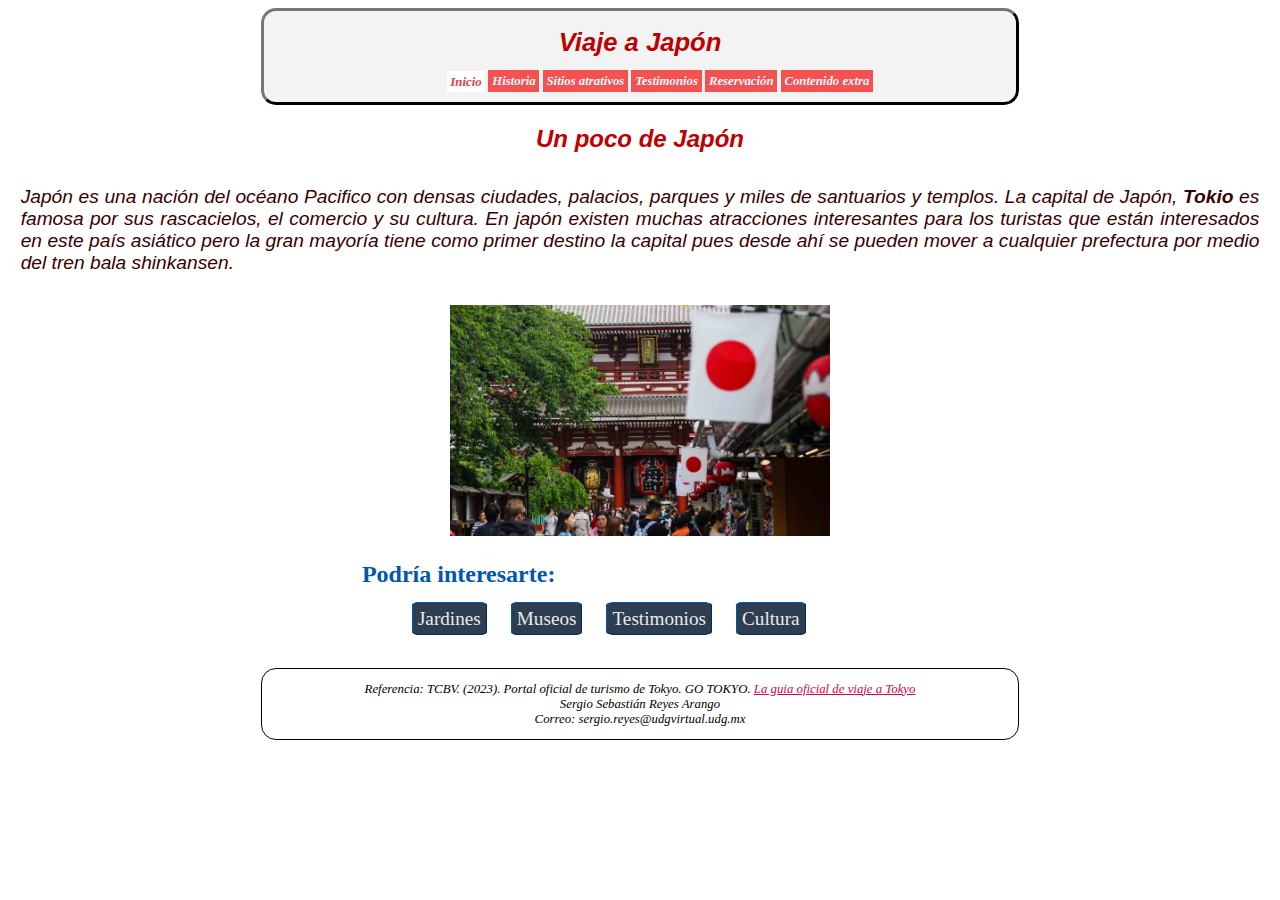
<file: index.html>
<!DOCTYPE html>
<html lang="es">
<head>
    <meta charset="UTF-8">
    <meta name="viewport" content="width=device-width, initial-scale=1.0">
    <title>Inicio</title> 
    <link rel="stylesheet" href="style.css">
    <link rel="stylesheet" href="responsive.css">
</head>

<body id="Inicio">
   
    <div id="Cabecera">
        <h1 id="TituloInicio">Viaje a Japón</h1>

        <input type="checkbox" id="Check">
        <label for="Check" class="CheckBoton">
            <img src="[data-uri]"/> 
        </label>
        
        <header id="Menu">
            <ul id="ListaMenu">
                <a class="BotonMenuActual">Inicio</a> 
                <a class="BotonMenu" href="./historia.html">Historia</a>
                <a class="BotonMenu" href="./atractivos.html">Sitios atrativos</a>
                <a class="BotonMenu" href="./testimonios.html">Testimonios</a>
                <a class="BotonMenu" href="./reservacion.html">Reservación</a>
                <a class="BotonMenu" href="./extra.html">Contenido extra</a>
            </ul>
        </header>
   </div>

    <main>
        <h2 id="SubtituloInicio">Un poco de Japón</h2>
        <p class="Texto">
            Japón es una nación del océano Pacifico con densas ciudades, palacios, parques y miles de santuarios y templos. La capital de Japón, <b>Tokio</b> es famosa por sus rascacielos, el comercio y su cultura. En japón existen muchas atracciones interesantes para los turistas que están interesados en este país asiático pero la gran mayoría tiene como primer destino la capital pues desde ahí se pueden mover a cualquier prefectura por medio del tren bala <i>shinkansen</i>. 
        </p>
        <img class="Imagenes" src="./IMG/japon.jpg" alt="Templo en Japón">
        
        <div id="SeccionesInteresantes">
            <h2>Podría interesarte:</h2>
            <ul id="ListaInteres">
                <a class="BotonInteres" href="./atractivos.html#Jardines">Jardines</a> 
                <a class="BotonInteres" href="./atractivos.html#Museos">Museos</a>
                <a class="BotonInteres" href="./testimonios.html">Testimonios</a>
                <a class="BotonInteres" href="./extra.html">Cultura</a>
            </ul>
        </div>
    </main>

    <footer id="Referencias">
        Referencia: TCBV. (2023). Portal oficial de turismo de Tokyo. GO TOKYO. <a class="Liga" href="https://www.gotokyo.org">La guia oficial de viaje a Tokyo</a>
        <br>
        Sergio Sebastián Reyes Arango
        <br>
        Correo: sergio.reyes@udgvirtual.udg.mx
    </footer>
</body>
</html>
</file>
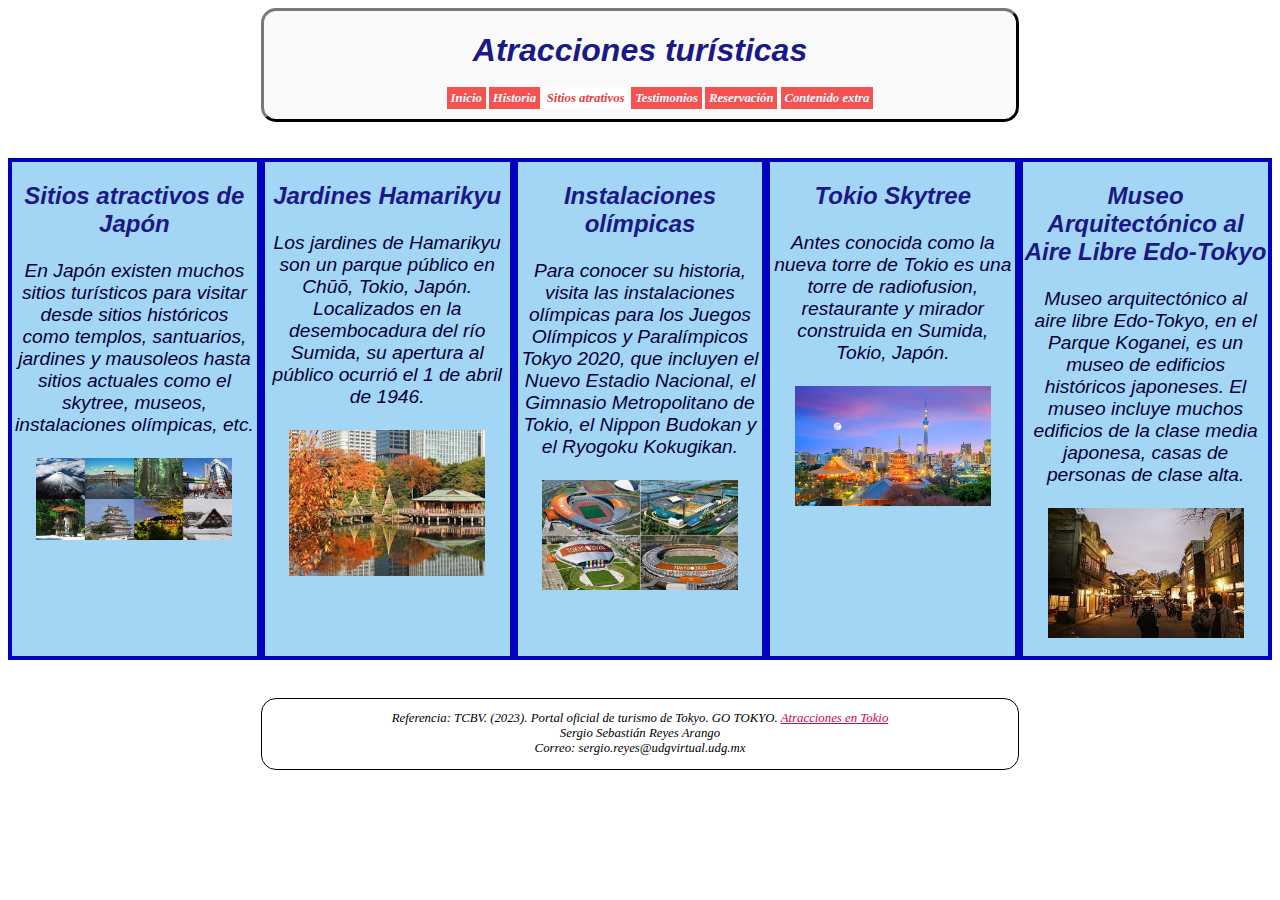
<file: atractivos.html>
<!DOCTYPE html>
<html lang="es">
<head>
    <meta charset="UTF-8">
    <meta name="viewport" content="width=device-width, initial-scale=1.0">
    <title>Atracciones turísticas</title>
    <link rel="stylesheet" href="style.css">
    <link rel="stylesheet" href="responsive.css">
</head>
<body id="Atracciones">
    
    <div id="CabeceraAtracciones">
        <h1 id="TituloAtracciones">Atracciones turísticas</h1>

        <input type="checkbox" id="Check">
        <label for="Check" class="CheckBoton">
            <img src="[data-uri]"/> 
        </label>
        
        <header id="Menu">
            <ul id="ListaMenu">
                <a class="BotonMenu" href="./index.html">Inicio</a>
                <a class="BotonMenu" href="./historia.html">Historia</a>
                <a class="BotonMenuActual">Sitios atrativos</a>
                <a class="BotonMenu" href="./testimonios.html">Testimonios</a>
                <a class="BotonMenu" href="./reservacion.html">Reservación</a>
                <a class="BotonMenu" href="./extra.html">Contenido extra</a>
            </ul>
        </header>
    </div>

    <main>
        <br><br>
        <div id="Sitios">
            <div>
                <h2 class="Subtitulo">Sitios atractivos de Japón</h2>
                <p class="Texto">
                    En Japón existen muchos sitios turísticos para visitar desde sitios históricos como templos, santuarios, jardines y mausoleos hasta sitios actuales como el skytree, museos, instalaciones olímpicas, etc.
                </p>
                <img class="Imagenes" src="./IMG/Lugares de Japón.jpg" alt="Lugares turísticos de Japón">  
            </div>

            <div>
               <h2 class="Subtitulo" id="Jardines">Jardines Hamarikyu</h2>
                <p class="Texto">
                    Los jardines de Hamarikyu son un parque público en Chūō, Tokio, Japón. Localizados en la desembocadura del río Sumida, su apertura al público ocurrió el 1 de abril de 1946.
                </p>
                <img class="Imagenes" src="./IMG/Jardines Hamarikyu.jpg" alt="Jardines Hamarikyu"> 
            </div>

            <div>
                <h2 class="Subtitulo">Instalaciones olímpicas</h2>
                <p class="Texto">
                    Para conocer su historia, visita las instalaciones olímpicas para los Juegos Olímpicos y Paralímpicos Tokyo 2020, que incluyen el Nuevo Estadio Nacional, el Gimnasio Metropolitano de Tokio, el Nippon Budokan y el Ryogoku Kokugikan.
                </p>
                <img class="Imagenes" src="./IMG/Instalaciones olímpicas tokio.jpg" alt="Instalaciones olímpicas    tokio">   
            </div>
            
            <div>
                <h2 class="Subtitulo">Tokio Skytree</h2>
                <p class="Texto">
                    Antes conocida como la nueva torre de Tokio es una torre de radiofusion, restaurante y mirador construida en Sumida, Tokio, Japón.
                </p>
                <img class="Imagenes" src="./IMG/tokyo skytree.jpg" alt="tokyo skytree">
            </div>

            <div>      
                <h2 class="Subtitulo" id="Museos">Museo Arquitectónico al Aire Libre Edo-Tokyo</h2>
                <p class="Texto">
                    Museo arquitectónico al aire libre Edo-Tokyo, en el Parque Koganei, es un museo de edificios históricos japoneses. El museo incluye muchos edificios de la clase media japonesa, casas de personas de clase alta.
                </p>
                <img class="Imagenes" src="./IMG/Museo Arquitectónico al Aire Libre Edo-Tokyo.jpg" alt="Museo Arquitectónico al Aire Libre Edo-Tokyo">
                <br>
            </div>
        </div>      
    </main>

    <footer id="Referencias">
        Referencia: TCBV. (2023). Portal oficial de turismo de Tokyo. GO TOKYO. <a class="Liga" href="https://www.gotokyo.org/es/see-and-do/attractions">Atracciones en Tokio</a>
        <br>
        Sergio Sebastián Reyes Arango
        <br>
        Correo: sergio.reyes@udgvirtual.udg.mx
    </footer>
</body>
</html>
</file>
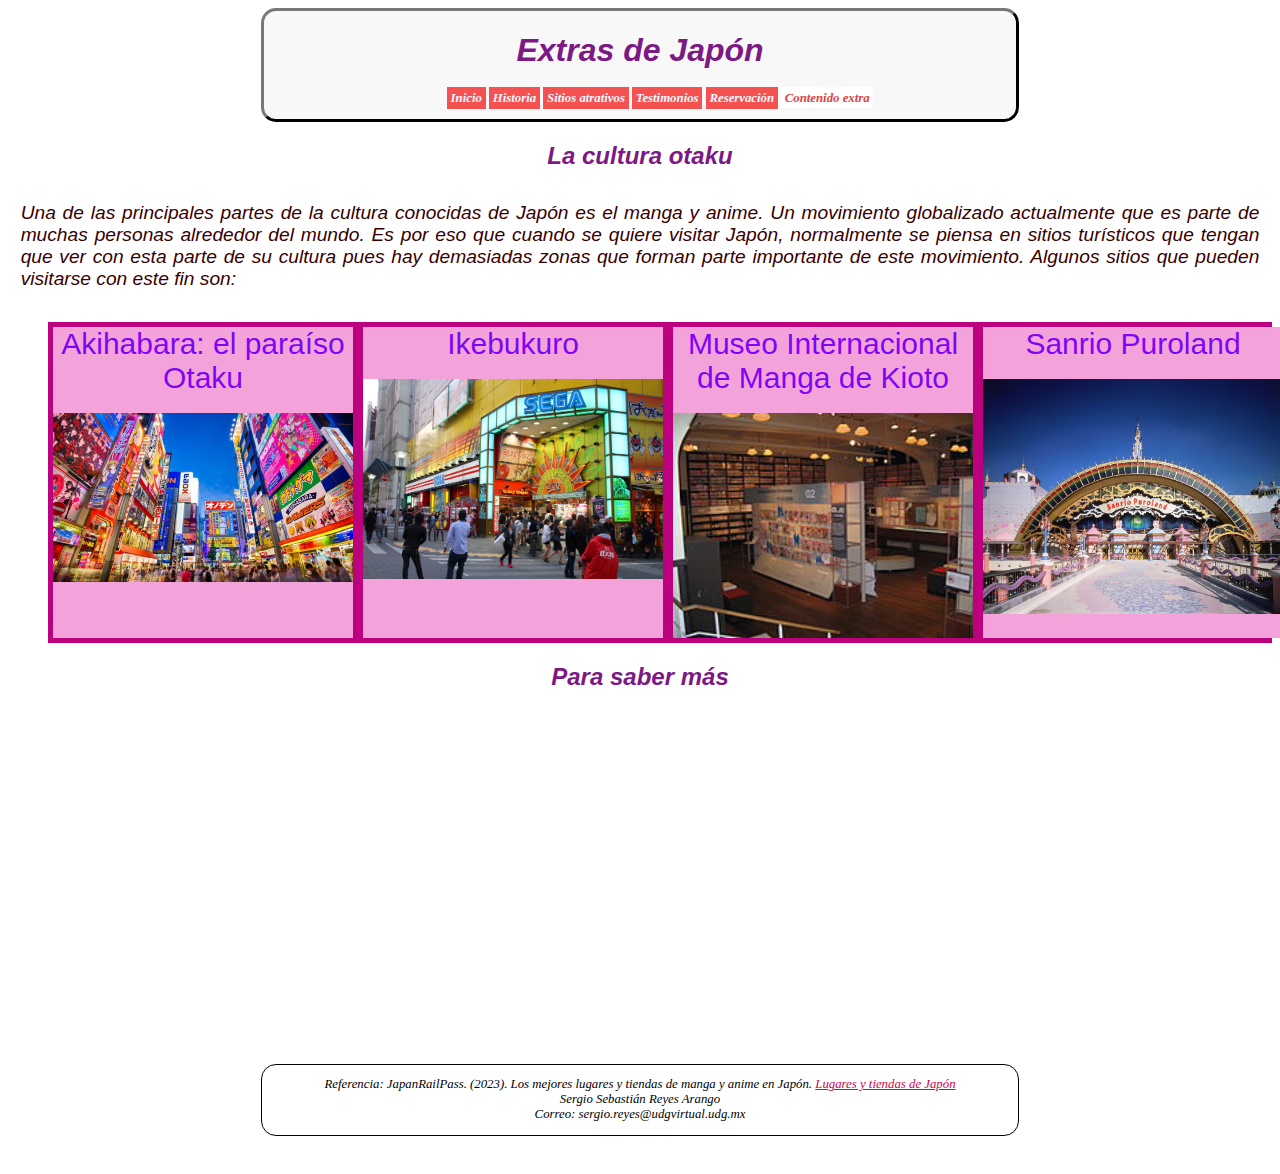
<file: extra.html>
<!DOCTYPE html>
<html lang="es">
<head>
    <meta charset="UTF-8">
    <meta name="viewport" content="width=device-width, initial-scale=1.0">
    <title>Cultura Otaku</title>
    <link rel="stylesheet" href="style.css">
    <link rel="stylesheet" href="responsive.css">
</head>
<body id="Extra">

    <div id="CabeceraExtra">
        <h1 id="TituloExtra">Extras de Japón</h1>

        <input type="checkbox" id="Check">
        <label for="Check" class="CheckBoton">
            <img src="[data-uri]"/> 
        </label>

        <header id="Menu">
            <ul id="ListaMenu">
                <a class="BotonMenu" href="./index.html">Inicio</a>
                <a class="BotonMenu" href="./historia.html">Historia</a>
                <a class="BotonMenu" href="./atractivos.html">Sitios atrativos</a>
                <a class="BotonMenu" href="./testimonios.html">Testimonios</a>
                <a class="BotonMenu" href="./reservacion.html">Reservación</a>
                <a class="BotonMenuActual">Contenido extra</a> 
            </ul>
        </header>
    </div>

    <main>
        <h2 class="SubtituloExtra">La cultura otaku</h2>
        <p class="Texto">
            Una de las principales partes de la cultura conocidas de Japón es el manga y anime. Un movimiento globalizado actualmente que es parte de muchas personas alrededor del mundo. Es por eso que cuando se quiere visitar Japón, normalmente se piensa en sitios turísticos que tengan que ver con esta parte de su cultura pues hay demasiadas zonas que forman parte importante de este movimiento. Algunos sitios que pueden visitarse con este fin son:
        </p>
        
        <ul id="Lista">
            <div id="Lugares">
                <div>
                    <li class="ItemLista">Akihabara: el paraíso Otaku</li><br>
                    <img class="Imagenes" src="./IMG/Akihabara.jpeg" alt="Akihabara">
                </div>

                <div>
                    <li class="ItemLista">Ikebukuro</li><br>
                    <img class="Imagenes" src="./IMG/Ikebukuro.jpg" alt="Ikebukuro">
                </div>
                
                <div>
                    <li class="ItemLista">Museo Internacional de Manga de Kioto</li><br>
                    <img class="Imagenes" src="./IMG/Museo Internacional de Manga de Kioto.jpg" alt="Museo Internacional de Manga de Kioto">
                </div>

                <div>
                    <li class="ItemLista">Sanrio Puroland</li><br>
                    <img class="Imagenes" src="./IMG/Sanrio Puroland.jpg" alt="Sanrio Puroland">
                </div>

                <div>
                    <li class="ItemLista">Universal Studios Osaka</li><br>
                    <img class="Imagenes" src="./IMG/Universal Studios Osaka.jpg" alt="Universal Studios Osaka">  
                </div>
            </div>

        </ul>

        <h2 class="SubtituloExtra">Para saber más</h2>
        <iframe class="Videos" width="560" height="315" src="https://www.youtube.com/embed/liZgviUhpz8" title="YouTube video player" frameborder="0" allow="accelerometer; autoplay; clipboard-write; encrypted-media; gyroscope; picture-in-picture; web-share" allowfullscreen></iframe>
    </main>

    <footer id="Referencias">
        Referencia: JapanRailPass. (2023). Los mejores lugares y tiendas de manga y anime en Japón. <a class="Liga" href="https://www.jrailpass.com/blog/es/lugares-y-tiendas-manga-anime-japon">Lugares y tiendas de Japón</a>
        <br>
        Sergio Sebastián Reyes Arango
        <br>
        Correo: sergio.reyes@udgvirtual.udg.mx
    </footer>
</body>
</html>
</file>
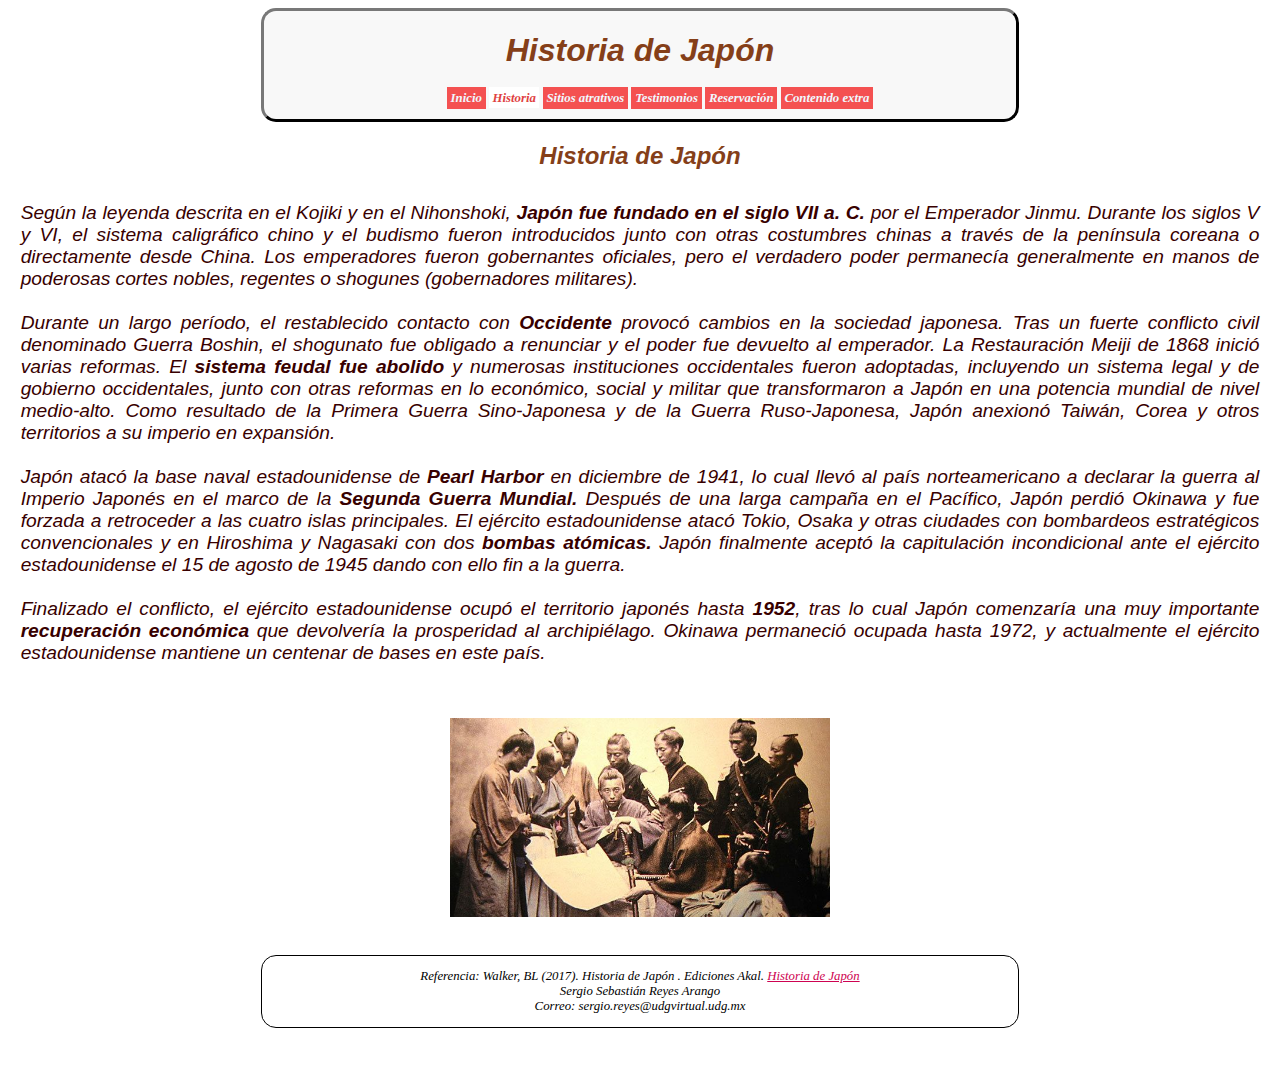
<file: historia.html>
<!DOCTYPE html>
<html lang="es">
<head>
    <meta charset="UTF-8">
    <meta name="viewport" content="width=device-width, initial-scale=1.0">
    <title>Historia</title>
    <link rel="stylesheet" href="style.css">
    <link rel="stylesheet" href="responsive.css">
</head>
<body id="Historia">
    <div id="CabeceraHistoria">
        <h1 id="TituloHistoria">Historia de Japón</h1>

        <input type="checkbox" id="Check">
        <label for="Check" class="CheckBoton">
            <img src="[data-uri]"/> 
        </label>

        <header id="Menu">
            <ul id="ListaMenu">
                <a class="BotonMenu" href="./index.html">Inicio</a>
                <a class="BotonMenuActual">Historia</a> 
                <a class="BotonMenu" href="./atractivos.html">Sitios atrativos</a>
                <a class="BotonMenu" href="./testimonios.html">Testimonios</a>
                <a class="BotonMenu" href="./reservacion.html">Reservación</a>
                <a class="BotonMenu" href="./extra.html">Contenido extra</a>
            </ul>
        </header>
    </div>

    <main>
        <h2 class="SubtituloHistoria">Historia de Japón</h2>
        <p class="Texto">
            Según la leyenda descrita en el Kojiki y en el Nihonshoki, <b>Japón fue fundado en el siglo VII a. C.</b> por el Emperador Jinmu. Durante los siglos V y VI, el sistema caligráfico chino y el budismo fueron introducidos junto con otras costumbres chinas a través de la península coreana o directamente desde China. Los emperadores fueron gobernantes oficiales, pero el verdadero poder permanecía generalmente en manos de poderosas cortes nobles, regentes o shogunes (gobernadores militares).
            <br><br>
            Durante un largo período, el restablecido contacto con <b>Occidente</b> provocó cambios en la sociedad japonesa. Tras un fuerte conflicto civil denominado Guerra Boshin, el shogunato fue obligado a renunciar y el poder fue devuelto al emperador. La Restauración Meiji de 1868 inició varias reformas. El <b>sistema feudal fue abolido</b> y numerosas instituciones occidentales fueron adoptadas, incluyendo un sistema legal y de gobierno occidentales, junto con otras reformas en lo económico, social y militar que transformaron a Japón en una potencia mundial de nivel medio-alto. Como resultado de la Primera Guerra Sino-Japonesa y de la Guerra Ruso-Japonesa, Japón anexionó Taiwán, Corea y otros territorios a su imperio en expansión.
            <br><br>
            Japón atacó la base naval estadounidense de <b>Pearl Harbor</b> en diciembre de <i>1941</i>, lo cual llevó al país norteamericano a declarar la guerra al Imperio Japonés en el marco de la <b>Segunda Guerra Mundial.</b> Después de una larga campaña en el Pacífico, Japón perdió Okinawa y fue forzada a retroceder a las cuatro islas principales. El ejército estadounidense atacó Tokio, Osaka y otras ciudades con bombardeos estratégicos convencionales y en Hiroshima y Nagasaki con dos <b>bombas atómicas.</b> Japón finalmente aceptó la capitulación incondicional ante el ejército estadounidense el 15 de agosto de 1945 dando con ello fin a la guerra.
            <br><br>
            Finalizado el conflicto, el ejército estadounidense ocupó el territorio japonés hasta <b>1952</b>, tras lo cual Japón comenzaría una muy importante <b>recuperación económica</b> que devolvería la prosperidad al archipiélago. Okinawa permaneció ocupada hasta 1972, y actualmente el ejército estadounidense mantiene un centenar de bases en este país.
            <br><br>
        </p>
        <img class="Imagenes" src="./IMG/Historia.jpg" alt="Foto histórica de Japón">
    </main>

    <footer id="Referencias">
        Referencia: Walker, BL (2017). Historia de Japón . Ediciones Akal. <a class="Liga" href="https://bit.ly/3Rnn1fu">Historia de Japón</a>
        <br>
        Sergio Sebastián Reyes Arango
        <br>
        Correo: sergio.reyes@udgvirtual.udg.mx
    </footer>
</body>
</html>
</file>
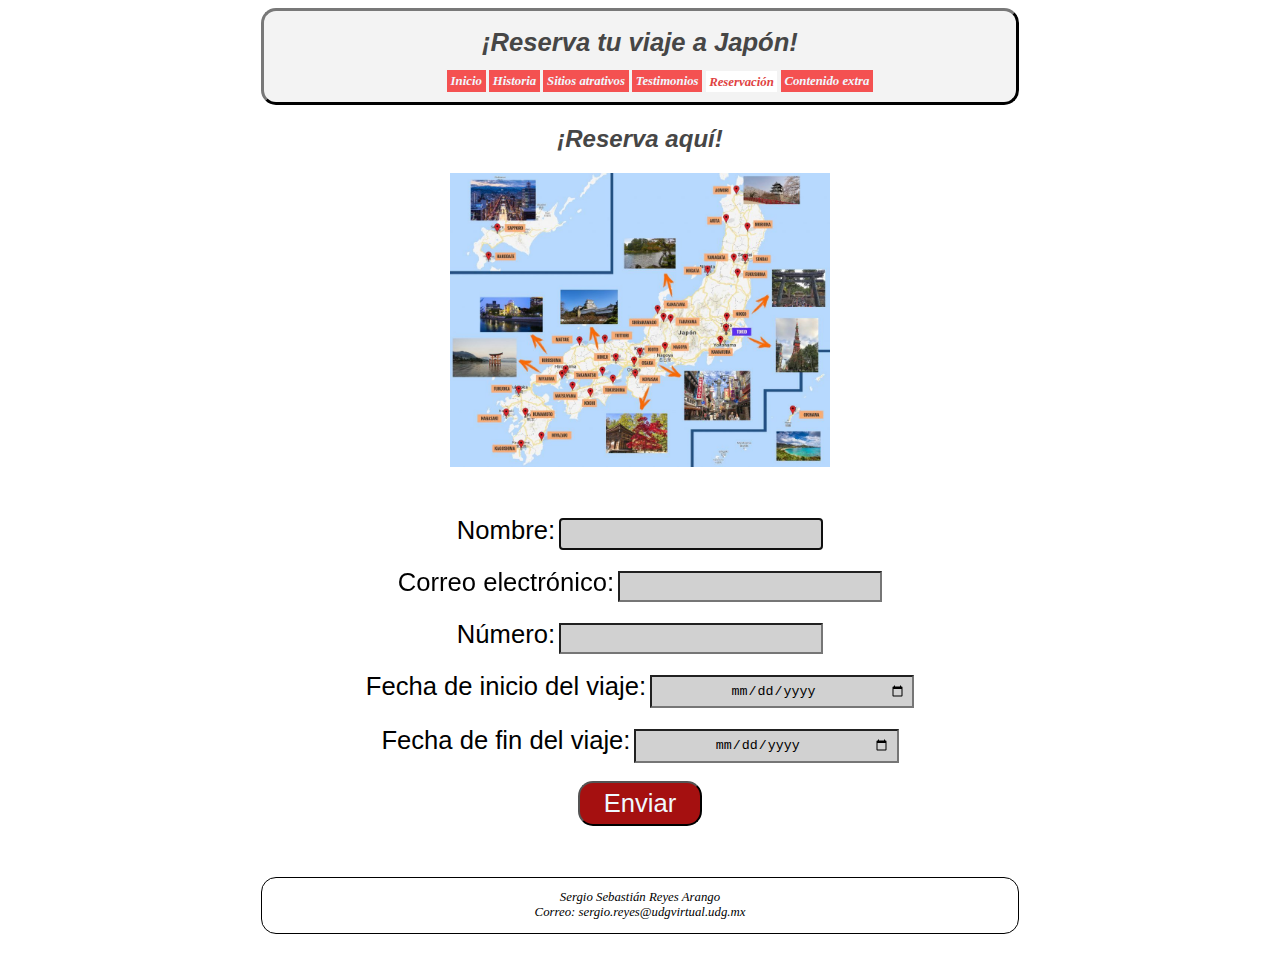
<file: reservacion.html>
<!DOCTYPE html>
<html lang="es">
<head>
    <meta charset="UTF-8">
    <meta name="viewport" content="width=device-width, initial-scale=1.0">
    <title>Reservación de viaje</title>
    <link rel="stylesheet" href="style.css">
    <link rel="stylesheet" href="responsive.css">
</head>
<body id="Reservacion">
    
    <div id="Cabecera">
        <h1 id="TituloReservacion">¡Reserva tu viaje a Japón!</h1>

        <input type="checkbox" id="Check">
        <label for="Check" class="CheckBoton">
            <img src="[data-uri]"/> 
        </label>
        
        <header id="Menu">
            <ul id="ListaMenu">
                <a class="BotonMenu"href="./index.html">Inicio</a>
                <a class="BotonMenu" href="./historia.html">Historia</a>
                <a class="BotonMenu" href="./atractivos.html">Sitios atrativos</a>
                <a class="BotonMenu" href="./testimonios.html">Testimonios</a>
                <a class="BotonMenuActual">Reservación</a> 
                <a class="BotonMenu" href="./extra.html">Contenido extra</a>
            </ul>
        </header>
    </div>

    <main id="Reservaciones">

        <div>
            <h2 class="SubtituloReservacion">¡Reserva aquí!</h2>
            <img class="Imagenes" src="./IMG/¡Reserva tu viaje a Japón!.jpg" alt="¡Reserva tu viaje a Japón!">
             <br><br>
        </div>
       
        <form id="Formulario" action="">
            <label class="Etiqueta" for="Nombre" >Nombre:</label>
            <input type="text" id="Nombre" autofocus>
            <br><br>
            <label class="Etiqueta" for="Correo">Correo electrónico:</label>
            <input type="email" id="Correo">
            <br><br>
            <label class="Etiqueta" for="Numero">Número:</label>
            <input type="tel" id="Numero">
            <br><br>
            <label class="Etiqueta" for="FechaI">Fecha de inicio del viaje:</label>
            <input type="date" id="FechaI">
            <br><br>
            <label class="Etiqueta" for="FechaF">Fecha de fin del viaje:</label>
            <input type="date" id="FechaF">
            <br><br>
            <button id="BotonEnviar">Enviar</button>
        </form>
        
    </main>

    <footer id="Referencias">
        Sergio Sebastián Reyes Arango
        <br>
        Correo: sergio.reyes@udgvirtual.udg.mx
    </footer>
</body>
</html>
</file>
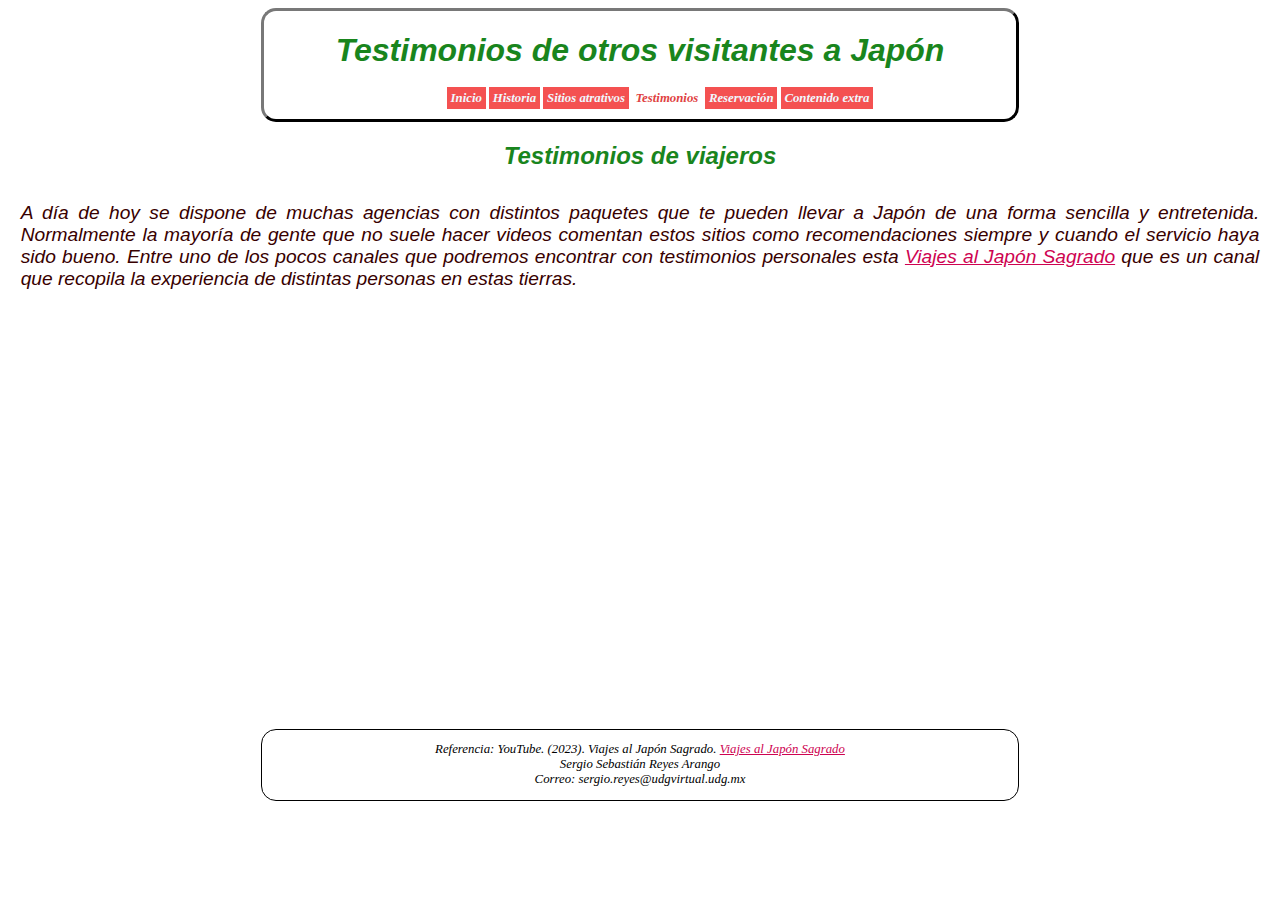
<file: testimonios.html>
<!DOCTYPE html>
<html lang="es">
<head>
    <meta charset="UTF-8">
    <meta name="viewport" content="width=device-width, initial-scale=1.0">
    <title>Testimonios</title>
    <link rel="stylesheet" href="style.css">
    <link rel="stylesheet" href="responsive.css">
</head>
<body id="Testimonios">
    
    <div id="CabeceraTestimonios">
        <h1 id="TituloTestimonio">Testimonios de otros visitantes a Japón</h1>

        <input type="checkbox" id="Check">
        <label for="Check" class="CheckBoton">
            <img src="[data-uri]"/> 
        </label>

        <header id="Menu">
            <ul id="ListaMenu">
                <a class="BotonMenu" href="./index.html">Inicio</a>
                <a class="BotonMenu" href="./historia.html">Historia</a>
                <a class="BotonMenu" href="./atractivos.html">Sitios atrativos</a>
                <a class="BotonMenuActual">Testimonios</a>
                <a class="BotonMenu" href="./reservacion.html">Reservación</a>
                <a class="BotonMenu" href="./extra.html">Contenido extra</a>
            </ul>
        </header>
    </div>

    <main>
        <h2 class="SubtituloTestimonio">Testimonios de viajeros</h2>
        <p class="Texto">
            A día de hoy se dispone de muchas agencias con distintos paquetes que te pueden llevar a Japón de una forma sencilla y entretenida. Normalmente la mayoría de gente que no suele hacer videos comentan estos sitios como recomendaciones siempre y cuando el servicio haya sido bueno. Entre uno de los pocos canales que podremos encontrar con testimonios personales esta <a class="Liga" href="https://www.youtube.com/@viajesaljaponsagrado.9179">Viajes al Japón Sagrado</a> que es un canal que recopila la experiencia de distintas personas en estas tierras.
        </p>
        <br><br>
        <iframe class="Videos" width="560" height="315" src="https://www.youtube.com/embed/MMS8otaieNM" title="YouTube video player" frameborder="0" allow="accelerometer; autoplay; clipboard-write; encrypted-media; gyroscope; picture-in-picture; web-share" allowfullscreen></iframe>
        <br>
    </main>

    <footer id="Referencias">
        Referencia: YouTube. (2023). Viajes al Japón Sagrado. <a class="Liga" href="https://www.youtube.com/@viajesaljaponsagrado.9179">Viajes al Japón Sagrado</a>
        <br>
        Sergio Sebastián Reyes Arango
        <br>
        Correo: sergio.reyes@udgvirtual.udg.mx
    </footer>
</body>
</html>
</file>
<file: style.css>
#Cabecera {
    font-family: 'Avenir Next LT Pro';
    font-weight: bold;
    border: 3px outset #242424;   
    background-color: #e7e7e77c;
    text-align: center;
    margin: 0% 20%;
    border-radius: 15px;
}

#CabeceraHistoria {
    font-family: 'Avenir Next LT Pro';
    font-weight: bold;
    border: 3px outset #242424;   
    background-color: #e7e7e748;
    text-align: center;
    margin: 0% 20%;
    border-radius: 15px;
}

#CabeceraAtracciones {
    font-family: 'Avenir Next LT Pro';
    font-weight: bold;
    border: 3px outset #242424;   
    background-color: #e7e7e731;
    text-align: center;
    margin: 0% 20%;
    border-radius: 15px;
}

#CabeceraTestimonios {
    font-family: 'Avenir Next LT Pro';
    font-weight: bold;
    border: 3px outset #242424;   
    background-color: #e7e7e700;
    text-align: center;
    margin: 0% 20%;
    border-radius: 15px;
}

#CabeceraExtra {
    font-family: 'Avenir Next LT Pro';
    font-weight: bold;
    border: 3px outset #242424;   
    background-color: #e7e7e749;
    text-align: center;
    margin: 0% 20%;
    border-radius: 15px;
}

#Cabecera > h1 {
    font-size: 2vw;
}

#Inicio{
    background-image: url(https://img.freepik.com/vector-gratis/fondo-abstracto-degradado-rojo-blanco_53876-60250.jpg?w=2000);
}

#Historia {
    background-image: url(https://us.123rf.com/450wm/roystudio/roystudio1511/roystudio151100279/48781925-crema-de-color-beige-de-fondo-abstracto-patr%C3%B3n-de-onda-suave-con-copia-espacio-puede-utilizar-como-p.jpg?ver=6);
    background-size: cover;
}

#Atracciones {
    background-image: url(https://static.vecteezy.com/system/resources/thumbnails/006/998/394/small/blue-abstract-background-blue-background-design-abstract-futuristic-background-free-vector.jpg);
    background-size: cover;
}

#Testimonios {
    background-image: url(https://static.vecteezy.com/system/resources/previews/005/180/314/original/green-abstract-background-with-modern-style-wave-background-illustration-vector.jpg);
    background-size: cover;
}

#Reservacion {
    background-image: url(https://thumbs.dreamstime.com/b/fondo-blanco-del-hex%C3%A1gono-abstracto-vector-110660596.jpg);
    background-size: cover;
}

#Extra {
    background-image: url(https://img.freepik.com/vector-gratis/fondo-abstracto-morado-poligonal_1035-9882.jpg?w=2000);
    background-size: cover;
}
 
#TituloHistoria, .SubtituloHistoria{
    color: rgb(133, 63, 25);
    text-align: center;
    font-family: Arial, Helvetica, sans-serif;
    font-style: italic;
}

#TituloInicio, #SubtituloInicio{
    color: #bd0000;
    text-align: center;
    font-family: Arial, Helvetica, sans-serif;
    font-style: italic;
}

#TituloAtracciones, .Subtitulo, #Jardines, #Museos{
    color: rgb(27, 25, 133);
    text-align: center;
    font-family: Arial, Helvetica, sans-serif;
    font-style: italic;
}

#TituloTestimonio, .SubtituloTestimonio{
    color: rgb(25, 133, 29);
    text-align: center;
    font-family: Arial, Helvetica, sans-serif;
    font-style: italic;
}

#TituloReservacion, .SubtituloReservacion{
    color: rgb(70, 70, 70);
    text-align: center;
    font-family: Arial, Helvetica, sans-serif;
    font-style: italic;
}

#TituloExtra, .SubtituloExtra{
    color: rgb(124, 25, 133);
    text-align: center;
    font-family: Arial, Helvetica, sans-serif;
    font-style: italic;
}

#Menu {
    font-size: 1vw;
    font-style: italic;
    text-align: center;
}

#ListaMenu {
    list-style-type: none;
    text-align: center;
}

.BotonMenu {
    background-color:rgb(244, 81, 81);
    color: aliceblue;
    text-decoration: none;
    padding: .3vw; 
    transition: .8s;
}

.BotonMenu:hover {
    background-color: rgb(255, 255, 255);
    color: rgb(224, 66, 66);
    font-size: 1.5vw;
}

.BotonMenu:active {
    background-color: #242424;
    font-size: 1px;
}

.BotonMenuActual {
    background-color: rgb(255, 255, 255);
    color: rgb(224, 66, 66);
    text-decoration: none;
    padding: .5%;
    cursor: pointer;
}

.CheckBoton {
    font-size: 30px;
    line-height: 50px;
    cursor: pointer;
    display: none;
}

#Check {
    display: none;
}

.Texto {
    text-align: justify;
    color: rgb(56, 0, 0);
    font-size: 1.5vw;
    padding: 1%;
    font-family: Verdana, Geneva, Tahoma, sans-serif;
    font-style: italic;   
}

.Imagenes {
    display: block;
    margin: auto;
    width: 30%;
}

#SeccionesInteresantes {
    margin: 2% 28%;
    height: 20%;
    border-radius: 5px;
}

#SeccionesInteresantes > h2 {
   color: #0057af;
}

.BotonInteres {
    background-color: #2D3E50;
    border: 1px #0057af outset;
    width: 50px;
    margin: 10px;
    text-align: center;
    font-size: 1.5vw;
    color: #eaeaea;
    text-decoration: none;
    border-radius: 10%;
    padding: 5px;
    transition: .5s;
}

.BotonInteres:hover {
    background-color: #eaeaea;
    color: #2D3E50;
    font-size: 1.5vw;
}

#Sitios {
    display: flex;
    height: 30%;
    background-color: #0003bd;
}

#Sitios > div {
    background-color: #a3d6f4;
    width: auto;
    margin: 4px;
    flex: 1 1 200px;
}

#Sitios > div > .Texto {
    text-align: center;
    color: rgb(7, 0, 56);
    font-size: 1.5vw;
    font-family: Verdana, Geneva, Tahoma, sans-serif;
    font-style: italic;   
}

#Sitios > div > .Imagenes {
    display: block;
    margin: auto;
    width: 80%;
}

.Videos {
    display: block;
    margin: auto;
}

#Sublista {
    text-align: center;
}

.Sublista {
    background-color: rgb(81, 217, 244);
    color: rgb(28, 29, 30);
    text-decoration: none;
    padding: .5%;
}

#Formulario {
    text-align: center;
    padding: 1%;
}

#Nombre, #Correo, #Numero, #FechaI, #FechaF {
    text-align: center;
    width: 20%;
    padding: .5%;
    background-color: rgb(209, 209, 209);
}

.Etiqueta {
    font-size: 2vw;
    font-family: Verdana, Geneva, Tahoma, sans-serif;
}

#BotonEnviar {
    width: 10%;
    padding: .5%;
    font-size: 2vw;
    background-color: rgb(165, 16, 16);
    color: aliceblue;
    border-radius: 15px;
    cursor: pointer;
}

.ItemLista {
    text-align: center;
    font-size: 30px;
    color: rgb(129, 5, 244);
    font-family: 'Lucida Sans', 'Lucida Sans Regular', 'Lucida Grande', 'Lucida Sans Unicode', Geneva, Verdana, sans-serif;
}

#Lista {
    list-style-type: none;
}

#Lugares {
    display: flex;
    height: 30%;
    background-color: #bd007e;
}

#Lugares > div {
    background-color: #f4a3da;
    width: auto;
    margin: 5px;
    flex: 1 1 200px;
}

#Lugares > div > .Imagenes {
    display: block;
    margin: auto;
    width: 300px;
}

.Liga {
    color: rgb(206, 3, 81);
}

#Referencias {
    margin: 3% 20%;
    border-radius: 15px;
    font-size: 1vw;
    font-style: italic;
    text-align: center;
    padding: 1%;
    border: 1px black solid;
}
</file>
<file: responsive.css>
@media (max-width: 1058px){
    #Inicio, #Historia, #Testimonios {
        display: grid;
        gap: 1rem;
        grid-template-columns: 1fr;
        grid-template-rows: auto 1fr auto;
        grid-template-areas: 
        "Menu Menu"
        "Contenido Contenido"
        "Pie Pie";
        padding: 1%;
    }
    
    #Cabecera, #CabeceraHistoria, #CabeceraTestimonios {
        grid-area: Menu;
    }
    
    main {
        grid-area: Contenido;
    }

    .Texto {
        font-size: 4vw;
    }
    
    footer {
        grid-area: Pie;
        
    }

    #Inicio{
        background:#facac8;
    }
    
    #Historia {
        background:#f2e0b4;
    }
    
    #Atracciones {
        background:#45d0fc;
    }
    
    #Testimonios {
        background:#74ca0a;    
    }
    
    #Reservacion {
        background:#f1f1f1;
    }
    
    #Extra {
        background:#efa0eb;
    }
    
    .Imagenes {
        width: 100%;
    }

    #Cabecera > h1 {
        font-size: 5vw;
    }

    #TituloInicio, #TituloHistoria, #TituloAtracciones, #TituloTestimonio, #TituloExtra{
        font-size: 5vw;
    }

    .SubtituloInicio, .SubtituloHistoria, .SubtituloTestimonio, .SubtituloExtra{
        font-size: 8vw;
    }

    .CheckBoton {
        display: block;
    }

    #ListaMenu {
        position: fixed;
        width: 100%;
        height: 100vh;
        background:rgba(244, 81, 81, 0.85);
        text-align: center;
        transition: all .5s;
        left: -130%;
    }

    #Menu > #ListaMenu > a {
        display: block;
        margin: 50px 0;
        line-height: 30px;
        font-size: 20px;
    }

    .BotonMenu:hover, .BotonMenu:active, .BotonMenuActual:hover, .BotonMenuActual:active {
        background: none;
        color: #bd0000;
    }

    #Check:checked ~ #Menu > ul {
        left: -5%;
    }

    .Etiqueta {
        font-size: 4vw;
    }

    #Nombre, #Correo, #Numero, #FechaI, #FechaF {
        width: 50%;
    }

    #SeccionesInteresantes {
        margin: 15%;
        height: 10px;
    }
    
    #SeccionesInteresantes > h2 {
       font-size: 4vw;
    }
    
    .BotonInteres {
        margin: 0px;
        font-size: 3vw;
        padding: 2px;
    }

    #Sitios {
        display: block;
        height: 30%;
        background-color: #45d0fc;
    }
    
    #Sitios > div {
        background-color: #45d0fc;
    }

    #Sitios > div > .Subtitulo {
        font-size: 8vw;
    }
    
    #Sitios > div > .Texto {
        font-size: 4.5vw;
    }
    
    #Sitios > div > .Imagenes {
        width: 100%;
    }

    .ItemLista {
        font-size: 30px;
    }

    #Lugares {
        display: block;
        background-color: #efa0eb;
        margin-right: 12%;
    }
    
    #Lugares > div {
        background-color: #efa0eb;
    }
    
    #Lugares > div > .Imagenes {
        width: 100%;
    }

    iframe {
        width: 100%;
        padding-bottom: 5%;
    }

    #Referencias {
        font-size: 3vw;
        margin: 0% 0;
        padding: 1%;
    }
}
</file>
